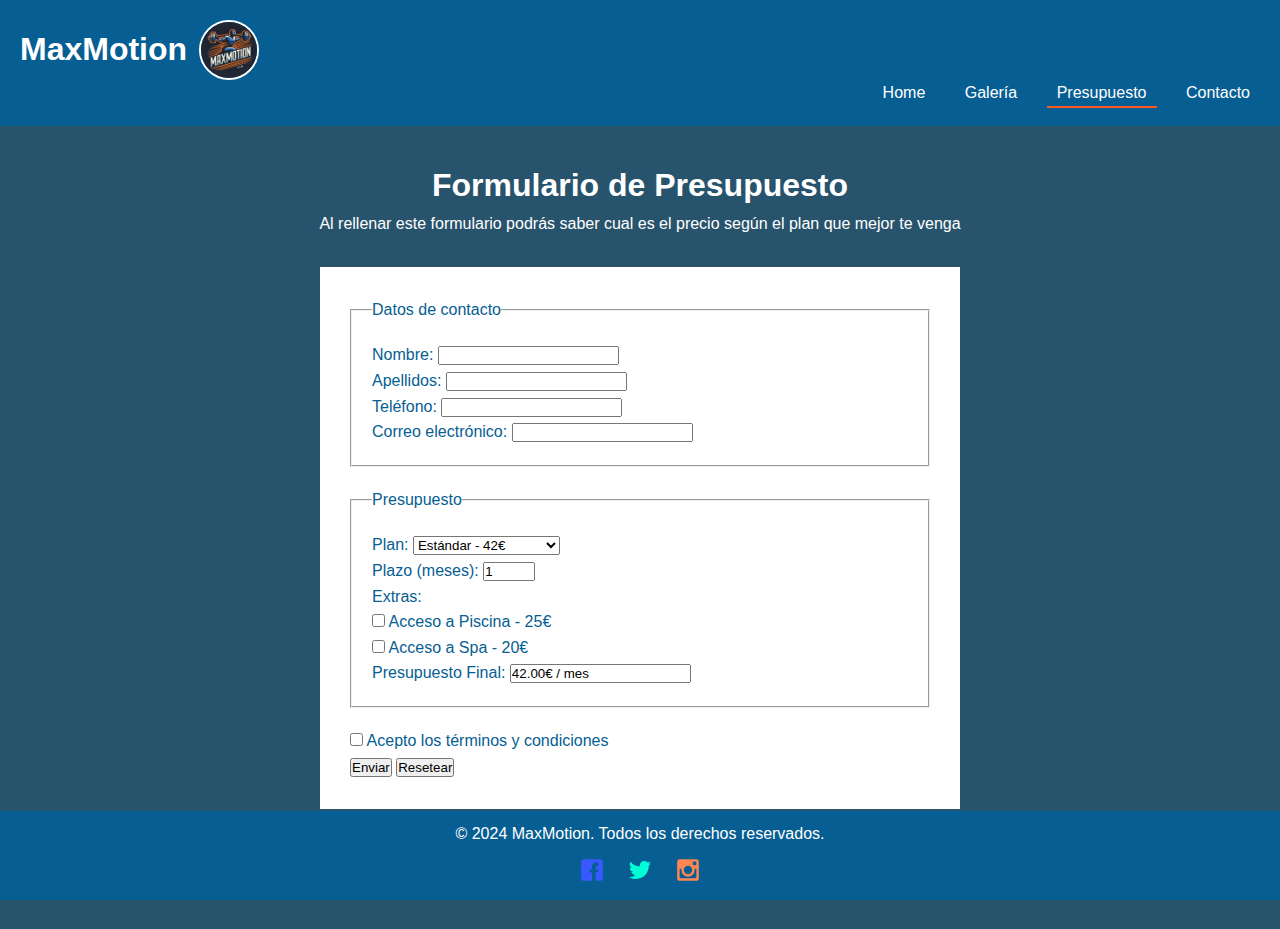
<file: views/presupuesto.html>
<!DOCTYPE html>
<html lang="en">

<head>
    <meta charset="UTF-8">
    <meta name="viewport" content="width=device-width, initial-scale=1.0">
    <link rel="stylesheet" href="/css/style.css">
    <link rel="stylesheet" href="/css/presupuesto.css">
    <title>MaxMotion</title>
</head>

<body>

    <!-- Header -->
    <header>
        <div class="logo">
            <h1>MaxMotion</h1>
            <img src="/images/logo.webp" alt="logo web maxmotion">
        </div>
        <nav> <!-- Menú -->
            <ul>
                <li><a href="/index.html">Home</a></li>
                <li><a href="galeria.html">Galería</a></li>
                <li><a class="active" href="presupuesto.html">Presupuesto</a></li>
                <li><a href="contacto.html">Contacto</a></li>
            </ul>
        </nav>
    </header>

    <!-- Formulario -->

    <div class="formText">
        <h2>Formulario de Presupuesto</h2>
        <p>Al rellenar este formulario podrás saber cual es el precio según el plan que mejor te venga</p>
    </div>
    
    <form id="presupuestoForm">
        <fieldset> <!-- Datos de contacto -->
            <legend>Datos de contacto</legend>

            <label for="nombre">Nombre:</label>
            <input type="text" id="nombre" name="nombre" maxlength="15" required>
            <br>

            <label for="apellidos">Apellidos:</label>
            <input type="text" id="apellidos" name="apellidos" maxlength="40" required>
            <br>
            <label for="telefono">Teléfono:</label>
            <input type="text" id="telefono" name="telefono" maxlength="9" required>
            <br>

            <label for="email">Correo electrónico:</label>
            <input type="email" id="email" name="email" required>
        </fieldset>

        <fieldset> <!-- Presupuesto -->
            <legend>Presupuesto</legend>

            <label for="plan">Plan:</label> <!-- Tipo de plan -->
            <select id="plan" name="plan">
                <option value="42">Estándar - 42€</option>
                <option value="45">Estandar Class - 45€</option>
                <option value="50">Prémium - 50€</option>
                <option value="55">Prémium Class - 55€</option>
            </select>
            <br>

            <label for="plazo">Plazo (meses):</label> <!-- Número de meses -->
            <input type="number" id="plazo" name="plazo" value="1" min="1" max="24">
            <br>

            <label>Extras:</label><br> <!-- Extra Piscina / Extra Spa -->
            <input type="checkbox" id="extra1" name="extra1" value="25">
            <label for="extra1">Acceso a Piscina - 25€</label><br>
            <input type="checkbox" id="extra2" name="extra2" value="20">
            <label for="extra2">Acceso a Spa - 20€</label>
            <br>

            <label for="presupuestoFinal">Presupuesto Final:</label> <!-- Presupuesto Final -->
            <input type="text" id="presupuestoFinal" name="presupuestoFinal" readonly>
        </fieldset>

        <!-- Aceptar condiciones -->
        <input type="checkbox" id="aceptarCondiciones" name="aceptarCondiciones" required>
        <label for="aceptarCondiciones">Acepto los términos y condiciones</label>
        <br>

        <!-- Botones -->
        <button type="submit">Enviar</button>
        <button type="reset">Resetear</button>
    </form>

    <!-- Footer -->
    <footer>
        <p>&copy; 2024 MaxMotion. Todos los derechos reservados.</p>
        <div class="social">
            <a href="#"><svg xmlns="http://www.w3.org/2000/svg" width="1em" height="1em" viewBox="0 0 20 20">
                    <path fill="#3859ff"
                        d="M17 1H3c-1.1 0-2 .9-2 2v14c0 1.101.9 2 2 2h7v-7H8V9.525h2v-2.05c0-2.164 1.212-3.684 3.766-3.684l1.803.002v2.605h-1.197c-.994 0-1.372.746-1.372 1.438v1.69h2.568L15 12h-2v7h4c1.1 0 2-.899 2-2V3c0-1.1-.9-2-2-2" />
                </svg></a>
            <a href="#"><svg xmlns="http://www.w3.org/2000/svg" width="1em" height="1em" viewBox="0 0 20 20">
                    <path fill="#00ffd5"
                        d="M17.316 6.246q.011.244.011.488c0 4.99-3.797 10.742-10.74 10.742c-2.133 0-4.116-.625-5.787-1.697a7.58 7.58 0 0 0 5.588-1.562a3.78 3.78 0 0 1-3.526-2.621a3.86 3.86 0 0 0 1.705-.065a3.78 3.78 0 0 1-3.028-3.703v-.047a3.8 3.8 0 0 0 1.71.473a3.775 3.775 0 0 1-1.168-5.041a10.72 10.72 0 0 0 7.781 3.945a3.8 3.8 0 0 1-.097-.861a3.773 3.773 0 0 1 3.774-3.773a3.77 3.77 0 0 1 2.756 1.191a7.6 7.6 0 0 0 2.397-.916a3.8 3.8 0 0 1-1.66 2.088a7.6 7.6 0 0 0 2.168-.594a7.6 7.6 0 0 1-1.884 1.953" />
                </svg></a>
            <a href="#"><svg xmlns="http://www.w3.org/2000/svg" width="1em" height="1em" viewBox="0 0 20 20">
                    <path fill="#ff8652"
                        d="M17 1H3c-1.1 0-2 .9-2 2v14c0 1.101.9 2 2 2h14c1.1 0 2-.899 2-2V3c0-1.1-.9-2-2-2M9.984 15.523a5.54 5.54 0 0 0 5.538-5.539c0-.338-.043-.664-.103-.984H17v7.216a.69.69 0 0 1-.693.69H3.693a.69.69 0 0 1-.693-.69V9h1.549c-.061.32-.104.646-.104.984a5.54 5.54 0 0 0 5.539 5.539M6.523 9.984a3.461 3.461 0 1 1 6.922 0a3.461 3.461 0 0 1-6.922 0M16.307 6h-1.615A.694.694 0 0 1 14 5.308V3.691c0-.382.31-.691.691-.691h1.615c.384 0 .694.309.694.691v1.616c0 .381-.31.693-.693.693" />
                </svg></a>
        </div>
    </footer>

    <!-- Enlace a JS -->
    <script src="/js/presupuesto.js"></script>
</body>

</html>
</file>
<file: css/style.css>
* {
    padding: 0;
    margin: 0;
    box-sizing: border-box;
    list-style: none;
    text-decoration: none;
}

:root {
    --primaryBg: #2B93D1;
    --primarySectionBG: #2899da;
    --primaryFont: #fff;
    --secondaryBG: #065E92;
}

h2 {
    font-size: 32px;
}

/*------------------ Body ------------------*/
body {
    font-family: Arial, Helvetica, sans-serif;
    line-height: 1.6;
    background-color: #28536C;
    color: var(--primaryFont);
    padding-top: 80px;
}

/*----------------- HEADER -----------------*/
header {
    background-color: var(--secondaryBG);
    color: #fff;
    padding: 20px 0;
    position: fixed;
    width: 100%;
    top: 0;
    z-index: 1000;
}

header .logo {
    display: flex;
    align-items: center;
    gap: 12px;
}

header .logo h1 {
    margin-left: 20px;
}

header .logo img {
    width: 60px;
    border-radius: 100%;
    border: 2px solid #fff;
}

nav {
    float: right;
    margin-right: 20px;
}

nav ul li {
    display: inline;
    margin-left: 15px;
}

nav ul li a {
    color: #fff;
    padding: 5px 10px;
}

.active {
    border-bottom: 2px solid #ff5722
}

/* Presentación, Servicios, Noticias, Instalaciones, Cuotas */

#presentacion, #servicios, #noticias, #cuotas, #instalaciones {
    padding: 100px;
    text-align: center;
    background-color: var(--primarySectionBG);
}

#presentacion {
    background: url('../images/wallpaperbanner.jpg');
    background-size: cover;
    background-position: bottom center;
    background-repeat: no-repeat;
    height: 800px;
    color: #000;
}

/* Responsive img background */
@media screen and (min-width: 2080px){
    #presentacion{
        height: 950px;
    }
}


#servicios {
    border-bottom: 2px solid #fff;
}

#servicios .galeria-servicios {
    display: flex;
    justify-content: space-around;
    padding: 20px 0;
 
}

#servicios .galeria-servicios .servicio {
    border: 1px solid #ddd;
    padding: 20px;
    width: 24%;
    border-radius: 24px;
    color: #000;
    background-color: #fff; 
    border: 1px solid #000;
    box-shadow: 2px 4px 20px 2px #000;
}

#servicios .galeria-servicios .servicio img {
    width: 80%;
}

#noticias {
    padding: 50px 0;
    display: flex;
    gap: 20px;
    flex-direction: column;
}

#noticias {
    border-bottom: 2px solid #fff;
}

#noticias #news-container {
    display: flex;
    width: 100%;
    flex-wrap: wrap;
    justify-content: center;
    gap: 20px;
    padding: 20px;
}

.news {
    width: 45%;
    display: flex;
    flex-direction: column;
    align-items: center;
    justify-content: center;
    padding: 14px;
    border: 1px solid #fff;
    border-radius: 12px;
    background-color: var(--secondaryBG);
}

.news img, #instalaciones img {
    width: 80%;
    margin: 20px;
}

#cuotas div{
    padding: 30px;
    display: flex;
    flex-wrap: wrap;
    justify-content: center;
    gap: 100px;
}

#cuotas div article{
    padding: 14px;
    width: 15%;
    border: 1px solid #fff;
    border-radius: 12px;
    background-color: var(--secondaryBG);
}

#cuotas{
    border-bottom: 2px solid #fff;
}

#instalaciones{
    padding-bottom: 120px;
}

.areas li{
    padding-top: 15px;
}

/*-----------------  Footer  -----------------*/
footer {
    background-color: var(--secondaryBG);
    color: #fff;
    text-align: center;
    padding: 10px;
    position: fixed;
    bottom: 0;
    width: 100%;
    display: flex;
    flex-direction: column;
    gap: 12px;
}
footer .social a {
    color: #ff5722;
    margin: 0 10px;
}

footer .social a svg {
    font-size: 24px;
}

footer .social a:hover {
    color: #fff;
}
</file>
<file: css/presupuesto.css>
.formText{
    text-align: center;
    padding-top: 80px;
    padding-bottom: 30px;
}

form {
    width: 50%;
    margin: auto;
    margin-bottom: 120px;
    background-color: var(--primaryFont);
    color: var(--secondaryBG);
    padding: 30px;
}

fieldset {
    margin-bottom: 20px;
    padding: 20px;
}

label {
    display: contents;
    margin-bottom: 10px;
}
</file>
